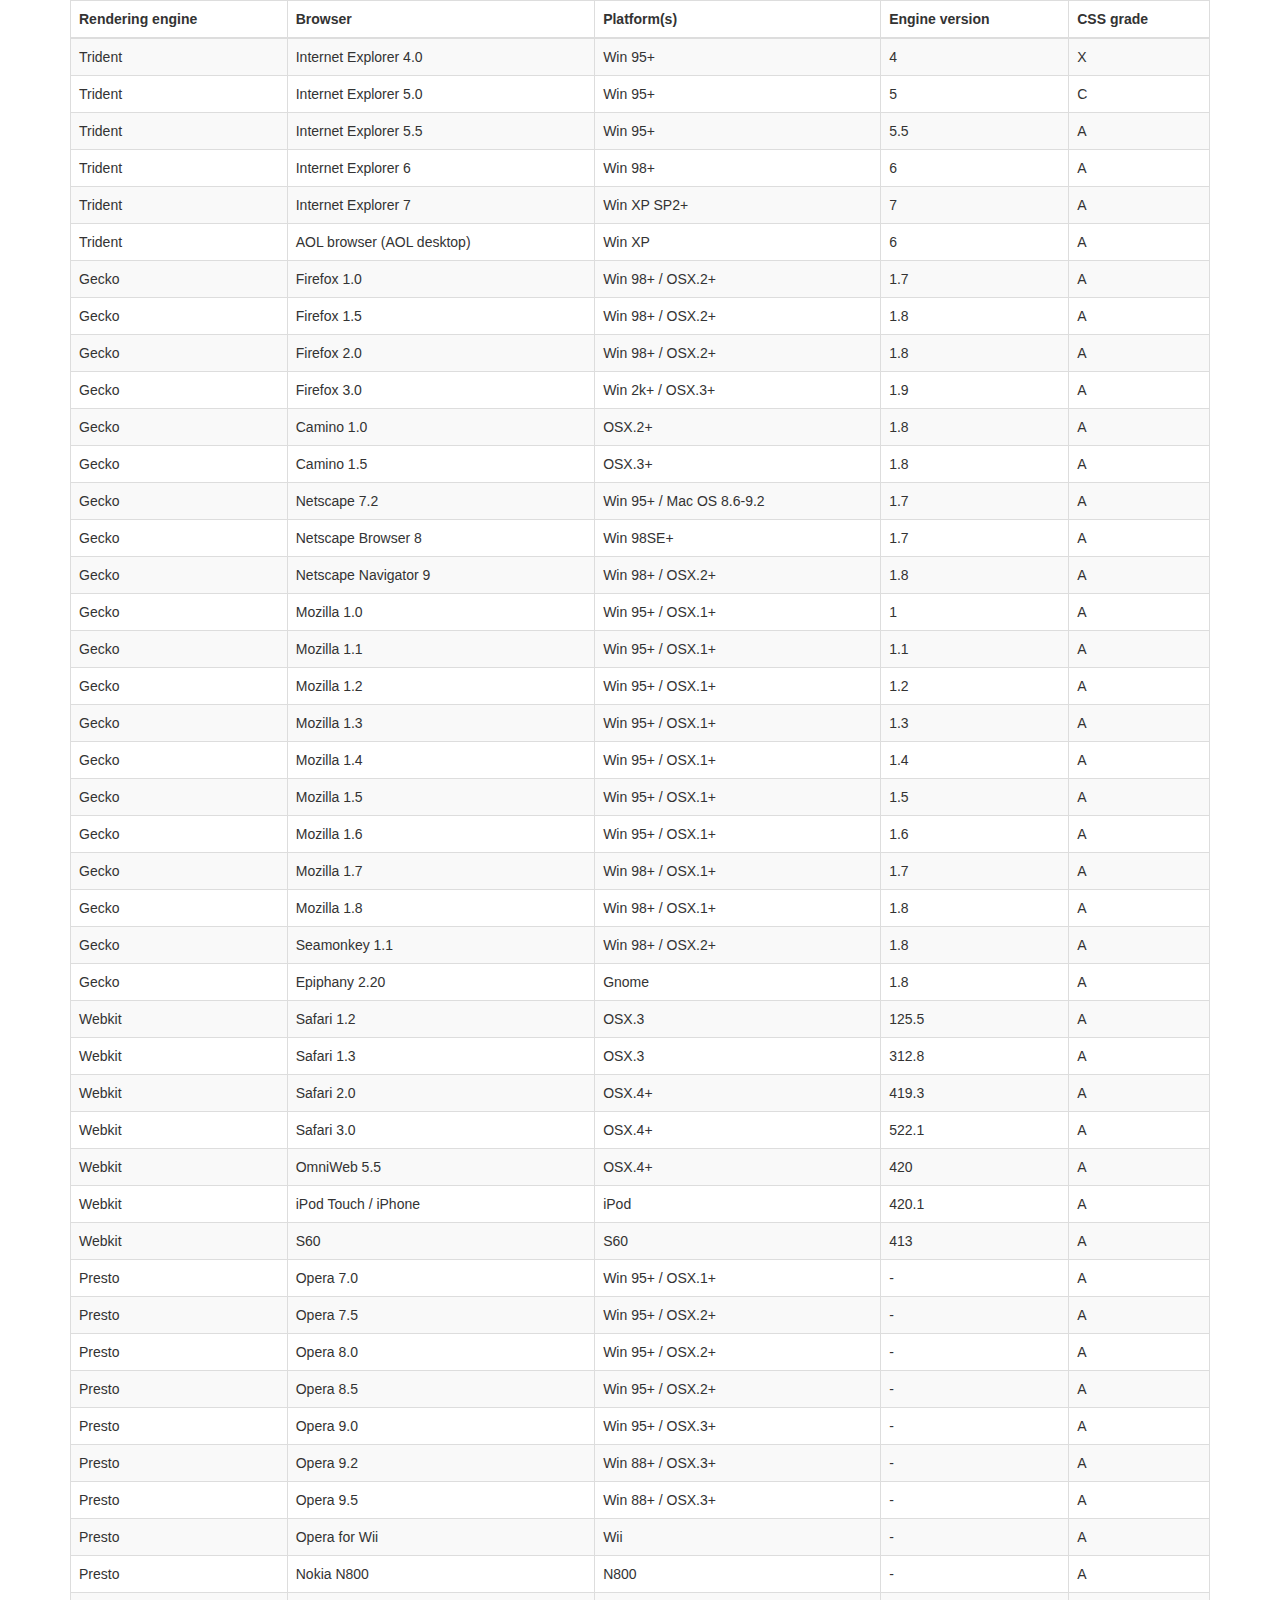
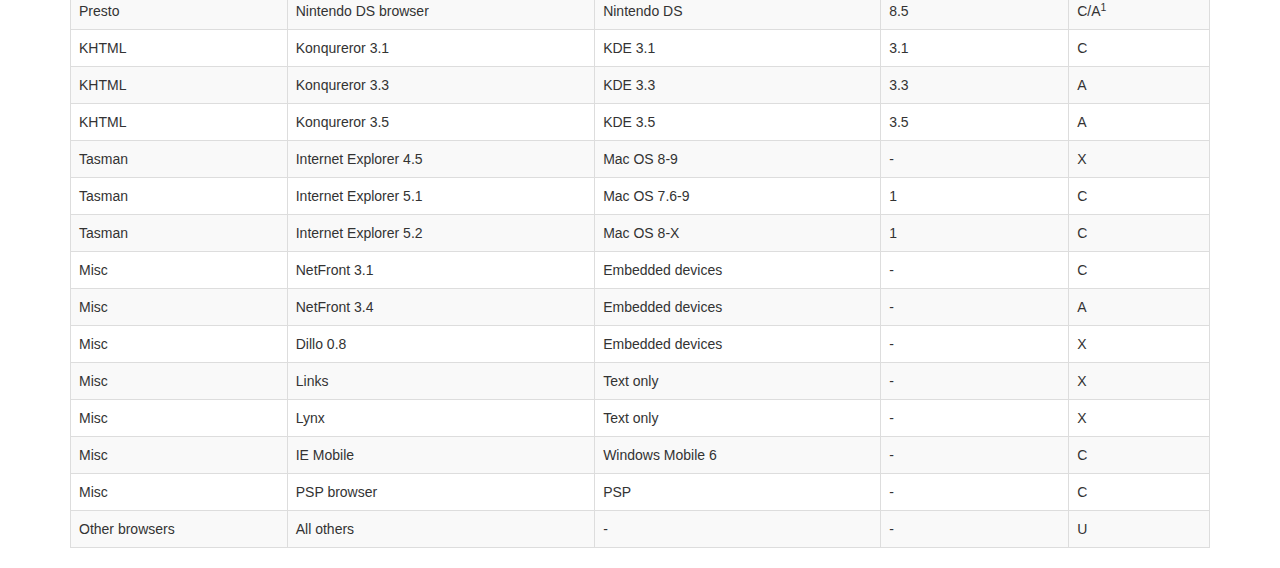
<file: frontend/app/static/vendor/datatables-plugins/index.html>
<!DOCTYPE HTML PUBLIC "-//W3C//DTD HTML 4.01//EN" "http://www.w3.org/TR/html4/strict.dtd">
<html>
	<head>
		<meta http-equiv="content-type" content="text/html; charset=utf-8" />
		
		<title>DataTables Bootstrap 3 example</title>

		<link rel="stylesheet" type="text/css" href="//maxcdn.bootstrapcdn.com/bootstrap/3.3.0/css/bootstrap.min.css">
		<link rel="stylesheet" type="text/css" href="dataTables.bootstrap.css">

		<script type="text/javascript" language="javascript" src="//code.jquery.com/jquery-1.11.1.min.js"></script>
		<script type="text/javascript" language="javascript" src="//cdn.datatables.net/1.10.3/js/jquery.dataTables.min.js"></script>
		<script type="text/javascript" language="javascript" src="dataTables.bootstrap.js"></script>
		<script type="text/javascript" charset="utf-8">
			$(document).ready(function() {
				$('#example').dataTable();
			} );
		</script>
	</head>
	<body>
		<div class="container">
			
<table cellpadding="0" cellspacing="0" border="0" class="table table-striped table-bordered" id="example">
	<thead>
		<tr>
			<th>Rendering engine</th>
			<th>Browser</th>
			<th>Platform(s)</th>
			<th>Engine version</th>
			<th>CSS grade</th>
		</tr>
	</thead>
	<tbody>
		<tr class="odd gradeX">
			<td>Trident</td>
			<td>Internet
				 Explorer 4.0</td>
			<td>Win 95+</td>
			<td class="center"> 4</td>
			<td class="center">X</td>
		</tr>
		<tr class="even gradeC">
			<td>Trident</td>
			<td>Internet
				 Explorer 5.0</td>
			<td>Win 95+</td>
			<td class="center">5</td>
			<td class="center">C</td>
		</tr>
		<tr class="odd gradeA">
			<td>Trident</td>
			<td>Internet
				 Explorer 5.5</td>
			<td>Win 95+</td>
			<td class="center">5.5</td>
			<td class="center">A</td>
		</tr>
		<tr class="even gradeA">
			<td>Trident</td>
			<td>Internet
				 Explorer 6</td>
			<td>Win 98+</td>
			<td class="center">6</td>
			<td class="center">A</td>
		</tr>
		<tr class="odd gradeA">
			<td>Trident</td>
			<td>Internet Explorer 7</td>
			<td>Win XP SP2+</td>
			<td class="center">7</td>
			<td class="center">A</td>
		</tr>
		<tr class="even gradeA">
			<td>Trident</td>
			<td>AOL browser (AOL desktop)</td>
			<td>Win XP</td>
			<td class="center">6</td>
			<td class="center">A</td>
		</tr>
		<tr class="gradeA">
			<td>Gecko</td>
			<td>Firefox 1.0</td>
			<td>Win 98+ / OSX.2+</td>
			<td class="center">1.7</td>
			<td class="center">A</td>
		</tr>
		<tr class="gradeA">
			<td>Gecko</td>
			<td>Firefox 1.5</td>
			<td>Win 98+ / OSX.2+</td>
			<td class="center">1.8</td>
			<td class="center">A</td>
		</tr>
		<tr class="gradeA">
			<td>Gecko</td>
			<td>Firefox 2.0</td>
			<td>Win 98+ / OSX.2+</td>
			<td class="center">1.8</td>
			<td class="center">A</td>
		</tr>
		<tr class="gradeA">
			<td>Gecko</td>
			<td>Firefox 3.0</td>
			<td>Win 2k+ / OSX.3+</td>
			<td class="center">1.9</td>
			<td class="center">A</td>
		</tr>
		<tr class="gradeA">
			<td>Gecko</td>
			<td>Camino 1.0</td>
			<td>OSX.2+</td>
			<td class="center">1.8</td>
			<td class="center">A</td>
		</tr>
		<tr class="gradeA">
			<td>Gecko</td>
			<td>Camino 1.5</td>
			<td>OSX.3+</td>
			<td class="center">1.8</td>
			<td class="center">A</td>
		</tr>
		<tr class="gradeA">
			<td>Gecko</td>
			<td>Netscape 7.2</td>
			<td>Win 95+ / Mac OS 8.6-9.2</td>
			<td class="center">1.7</td>
			<td class="center">A</td>
		</tr>
		<tr class="gradeA">
			<td>Gecko</td>
			<td>Netscape Browser 8</td>
			<td>Win 98SE+</td>
			<td class="center">1.7</td>
			<td class="center">A</td>
		</tr>
		<tr class="gradeA">
			<td>Gecko</td>
			<td>Netscape Navigator 9</td>
			<td>Win 98+ / OSX.2+</td>
			<td class="center">1.8</td>
			<td class="center">A</td>
		</tr>
		<tr class="gradeA">
			<td>Gecko</td>
			<td>Mozilla 1.0</td>
			<td>Win 95+ / OSX.1+</td>
			<td class="center">1</td>
			<td class="center">A</td>
		</tr>
		<tr class="gradeA">
			<td>Gecko</td>
			<td>Mozilla 1.1</td>
			<td>Win 95+ / OSX.1+</td>
			<td class="center">1.1</td>
			<td class="center">A</td>
		</tr>
		<tr class="gradeA">
			<td>Gecko</td>
			<td>Mozilla 1.2</td>
			<td>Win 95+ / OSX.1+</td>
			<td class="center">1.2</td>
			<td class="center">A</td>
		</tr>
		<tr class="gradeA">
			<td>Gecko</td>
			<td>Mozilla 1.3</td>
			<td>Win 95+ / OSX.1+</td>
			<td class="center">1.3</td>
			<td class="center">A</td>
		</tr>
		<tr class="gradeA">
			<td>Gecko</td>
			<td>Mozilla 1.4</td>
			<td>Win 95+ / OSX.1+</td>
			<td class="center">1.4</td>
			<td class="center">A</td>
		</tr>
		<tr class="gradeA">
			<td>Gecko</td>
			<td>Mozilla 1.5</td>
			<td>Win 95+ / OSX.1+</td>
			<td class="center">1.5</td>
			<td class="center">A</td>
		</tr>
		<tr class="gradeA">
			<td>Gecko</td>
			<td>Mozilla 1.6</td>
			<td>Win 95+ / OSX.1+</td>
			<td class="center">1.6</td>
			<td class="center">A</td>
		</tr>
		<tr class="gradeA">
			<td>Gecko</td>
			<td>Mozilla 1.7</td>
			<td>Win 98+ / OSX.1+</td>
			<td class="center">1.7</td>
			<td class="center">A</td>
		</tr>
		<tr class="gradeA">
			<td>Gecko</td>
			<td>Mozilla 1.8</td>
			<td>Win 98+ / OSX.1+</td>
			<td class="center">1.8</td>
			<td class="center">A</td>
		</tr>
		<tr class="gradeA">
			<td>Gecko</td>
			<td>Seamonkey 1.1</td>
			<td>Win 98+ / OSX.2+</td>
			<td class="center">1.8</td>
			<td class="center">A</td>
		</tr>
		<tr class="gradeA">
			<td>Gecko</td>
			<td>Epiphany 2.20</td>
			<td>Gnome</td>
			<td class="center">1.8</td>
			<td class="center">A</td>
		</tr>
		<tr class="gradeA">
			<td>Webkit</td>
			<td>Safari 1.2</td>
			<td>OSX.3</td>
			<td class="center">125.5</td>
			<td class="center">A</td>
		</tr>
		<tr class="gradeA">
			<td>Webkit</td>
			<td>Safari 1.3</td>
			<td>OSX.3</td>
			<td class="center">312.8</td>
			<td class="center">A</td>
		</tr>
		<tr class="gradeA">
			<td>Webkit</td>
			<td>Safari 2.0</td>
			<td>OSX.4+</td>
			<td class="center">419.3</td>
			<td class="center">A</td>
		</tr>
		<tr class="gradeA">
			<td>Webkit</td>
			<td>Safari 3.0</td>
			<td>OSX.4+</td>
			<td class="center">522.1</td>
			<td class="center">A</td>
		</tr>
		<tr class="gradeA">
			<td>Webkit</td>
			<td>OmniWeb 5.5</td>
			<td>OSX.4+</td>
			<td class="center">420</td>
			<td class="center">A</td>
		</tr>
		<tr class="gradeA">
			<td>Webkit</td>
			<td>iPod Touch / iPhone</td>
			<td>iPod</td>
			<td class="center">420.1</td>
			<td class="center">A</td>
		</tr>
		<tr class="gradeA">
			<td>Webkit</td>
			<td>S60</td>
			<td>S60</td>
			<td class="center">413</td>
			<td class="center">A</td>
		</tr>
		<tr class="gradeA">
			<td>Presto</td>
			<td>Opera 7.0</td>
			<td>Win 95+ / OSX.1+</td>
			<td class="center">-</td>
			<td class="center">A</td>
		</tr>
		<tr class="gradeA">
			<td>Presto</td>
			<td>Opera 7.5</td>
			<td>Win 95+ / OSX.2+</td>
			<td class="center">-</td>
			<td class="center">A</td>
		</tr>
		<tr class="gradeA">
			<td>Presto</td>
			<td>Opera 8.0</td>
			<td>Win 95+ / OSX.2+</td>
			<td class="center">-</td>
			<td class="center">A</td>
		</tr>
		<tr class="gradeA">
			<td>Presto</td>
			<td>Opera 8.5</td>
			<td>Win 95+ / OSX.2+</td>
			<td class="center">-</td>
			<td class="center">A</td>
		</tr>
		<tr class="gradeA">
			<td>Presto</td>
			<td>Opera 9.0</td>
			<td>Win 95+ / OSX.3+</td>
			<td class="center">-</td>
			<td class="center">A</td>
		</tr>
		<tr class="gradeA">
			<td>Presto</td>
			<td>Opera 9.2</td>
			<td>Win 88+ / OSX.3+</td>
			<td class="center">-</td>
			<td class="center">A</td>
		</tr>
		<tr class="gradeA">
			<td>Presto</td>
			<td>Opera 9.5</td>
			<td>Win 88+ / OSX.3+</td>
			<td class="center">-</td>
			<td class="center">A</td>
		</tr>
		<tr class="gradeA">
			<td>Presto</td>
			<td>Opera for Wii</td>
			<td>Wii</td>
			<td class="center">-</td>
			<td class="center">A</td>
		</tr>
		<tr class="gradeA">
			<td>Presto</td>
			<td>Nokia N800</td>
			<td>N800</td>
			<td class="center">-</td>
			<td class="center">A</td>
		</tr>
		<tr class="gradeA">
			<td>Presto</td>
			<td>Nintendo DS browser</td>
			<td>Nintendo DS</td>
			<td class="center">8.5</td>
			<td class="center">C/A<sup>1</sup></td>
		</tr>
		<tr class="gradeC">
			<td>KHTML</td>
			<td>Konqureror 3.1</td>
			<td>KDE 3.1</td>
			<td class="center">3.1</td>
			<td class="center">C</td>
		</tr>
		<tr class="gradeA">
			<td>KHTML</td>
			<td>Konqureror 3.3</td>
			<td>KDE 3.3</td>
			<td class="center">3.3</td>
			<td class="center">A</td>
		</tr>
		<tr class="gradeA">
			<td>KHTML</td>
			<td>Konqureror 3.5</td>
			<td>KDE 3.5</td>
			<td class="center">3.5</td>
			<td class="center">A</td>
		</tr>
		<tr class="gradeX">
			<td>Tasman</td>
			<td>Internet Explorer 4.5</td>
			<td>Mac OS 8-9</td>
			<td class="center">-</td>
			<td class="center">X</td>
		</tr>
		<tr class="gradeC">
			<td>Tasman</td>
			<td>Internet Explorer 5.1</td>
			<td>Mac OS 7.6-9</td>
			<td class="center">1</td>
			<td class="center">C</td>
		</tr>
		<tr class="gradeC">
			<td>Tasman</td>
			<td>Internet Explorer 5.2</td>
			<td>Mac OS 8-X</td>
			<td class="center">1</td>
			<td class="center">C</td>
		</tr>
		<tr class="gradeA">
			<td>Misc</td>
			<td>NetFront 3.1</td>
			<td>Embedded devices</td>
			<td class="center">-</td>
			<td class="center">C</td>
		</tr>
		<tr class="gradeA">
			<td>Misc</td>
			<td>NetFront 3.4</td>
			<td>Embedded devices</td>
			<td class="center">-</td>
			<td class="center">A</td>
		</tr>
		<tr class="gradeX">
			<td>Misc</td>
			<td>Dillo 0.8</td>
			<td>Embedded devices</td>
			<td class="center">-</td>
			<td class="center">X</td>
		</tr>
		<tr class="gradeX">
			<td>Misc</td>
			<td>Links</td>
			<td>Text only</td>
			<td class="center">-</td>
			<td class="center">X</td>
		</tr>
		<tr class="gradeX">
			<td>Misc</td>
			<td>Lynx</td>
			<td>Text only</td>
			<td class="center">-</td>
			<td class="center">X</td>
		</tr>
		<tr class="gradeC">
			<td>Misc</td>
			<td>IE Mobile</td>
			<td>Windows Mobile 6</td>
			<td class="center">-</td>
			<td class="center">C</td>
		</tr>
		<tr class="gradeC">
			<td>Misc</td>
			<td>PSP browser</td>
			<td>PSP</td>
			<td class="center">-</td>
			<td class="center">C</td>
		</tr>
		<tr class="gradeU">
			<td>Other browsers</td>
			<td>All others</td>
			<td>-</td>
			<td class="center">-</td>
			<td class="center">U</td>
		</tr>
	</tbody>
</table>
			
		</div>
	</body>
</html>
</file>
